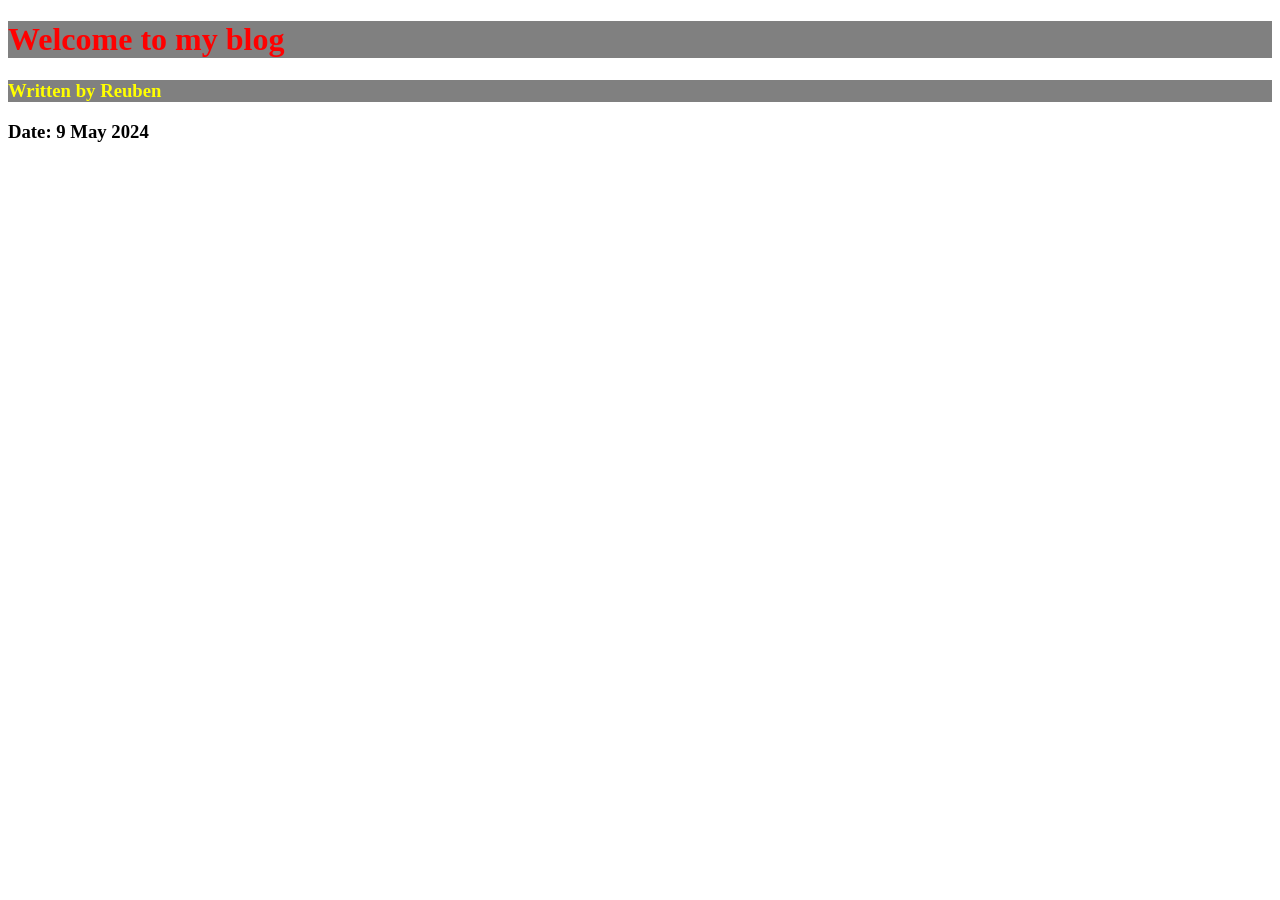
<file: index.html>
<!DOCTYPE html>
<html lang="en">
<head>
    <meta charset="UTF-8">
    <meta name="viewport" content="width=device-width, initial-scale=1.0">
    <title>Document</title>
    <link rel="stylesheet" href="style.css"/>
</head>
<body>
 
    <h1 class="title">Welcome to my blog</h1>
    <h3 class="title" id="important">Written by Reuben</h3>
    <h3>Date: 9 May 2024</h3>
</body>
</html>
</file>
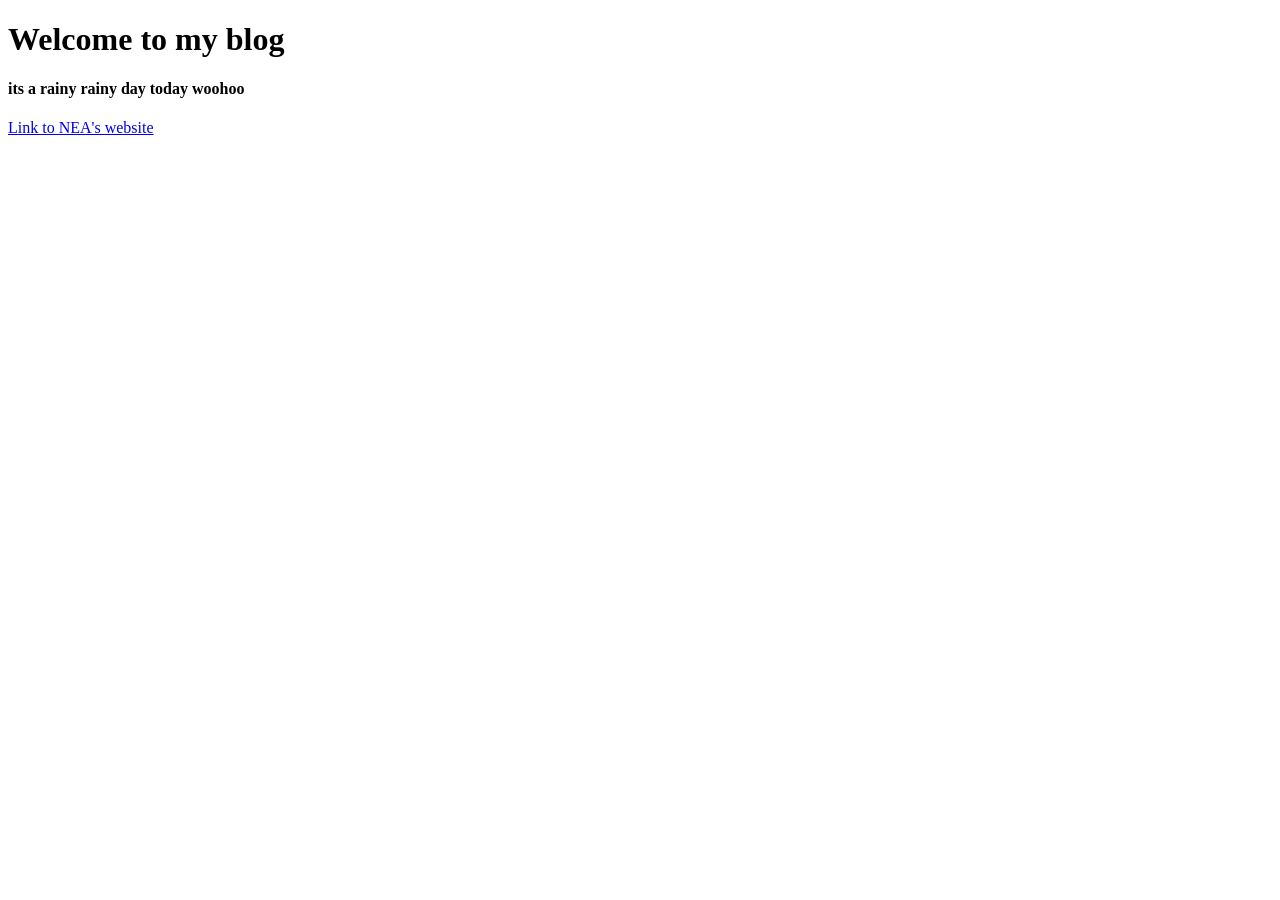
<file: old.html>
<!DOCTYPE html>
<html lang="en">
<head>
    <meta charset="UTF-8">
    <meta name="viewport" content="width=device-width, initial-scale=1.0">
    <title>Document</title>
</head>

<body>
    <h1>Welcome to my blog</h1>
    <h4>its a rainy rainy day today woohoo</h4>
    <a href="https://nea.gov.sg">Link to NEA's website</a>
</body>
</html>
</file>
<file: style.css>
/*
h1 {
    color:red;
    background-color: yellow;

    text-align: center;
    border: 10px black solid;

    margin-bottom: 100px;

    padding-top: 20px;
    padding-bottom: 20px;

}
*/

h1 {
    color:red;
}

.title {
    background-color: gray;
}

#important {
    color:yellow;
}
</file>
